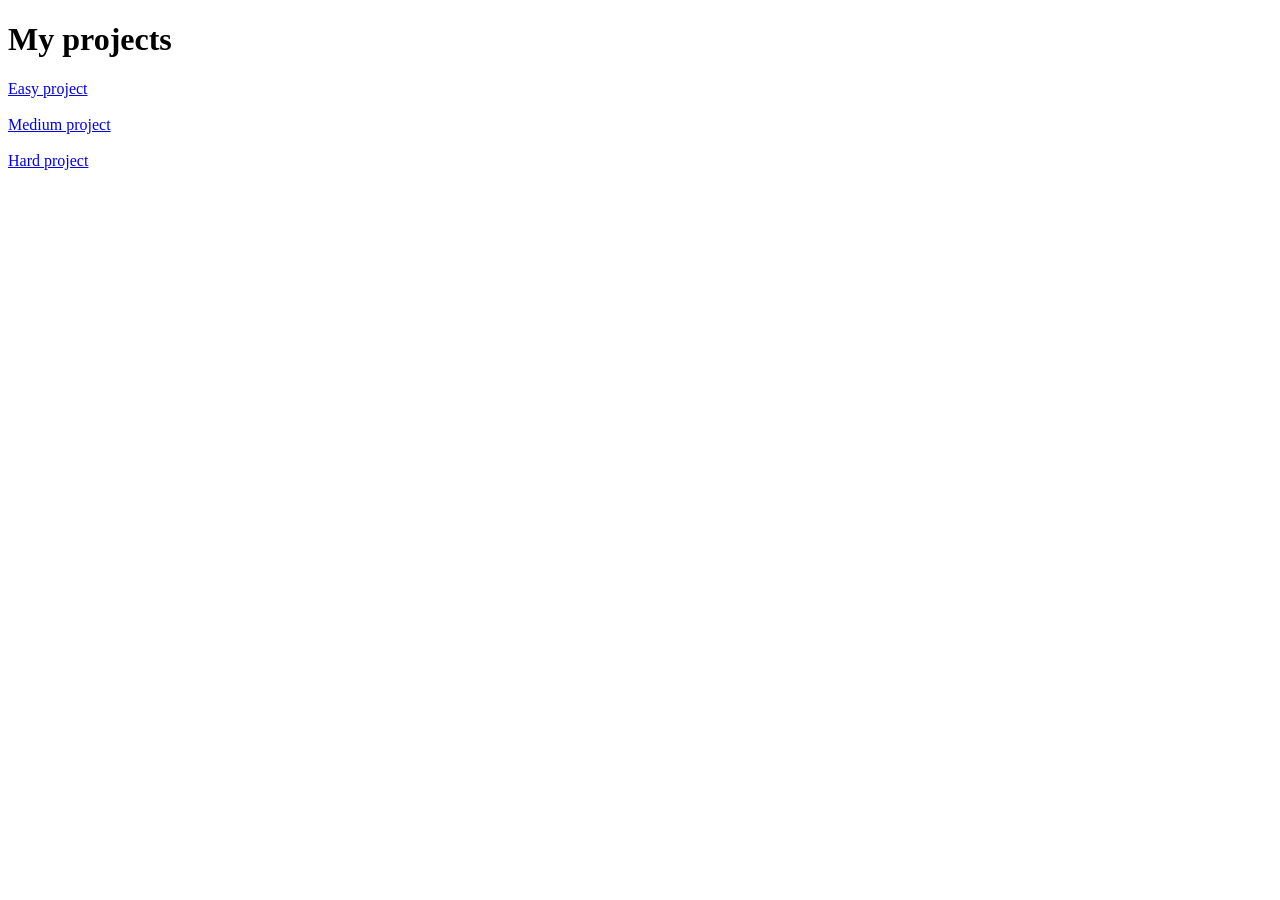
<file: index.html>
<!DOCTYPE html>
<html lang="en">
<head>
    <meta charset="UTF-8">
    <meta name="viewport" content="width=c:\Users\User\OneDrive\Desktop\frontend live\EASY, initial-scale=1.0">
    <title>Document</title>
</head>
<body>
    <h1>My projects</h1>
    <a href="./EASY/">Easy project</a>
    <br><br>
    <a href="./MEDIUM/">Medium project</a>
    <br><br>
    <a href="./HARD/">Hard project</a>
</body>
</html>
</file>
